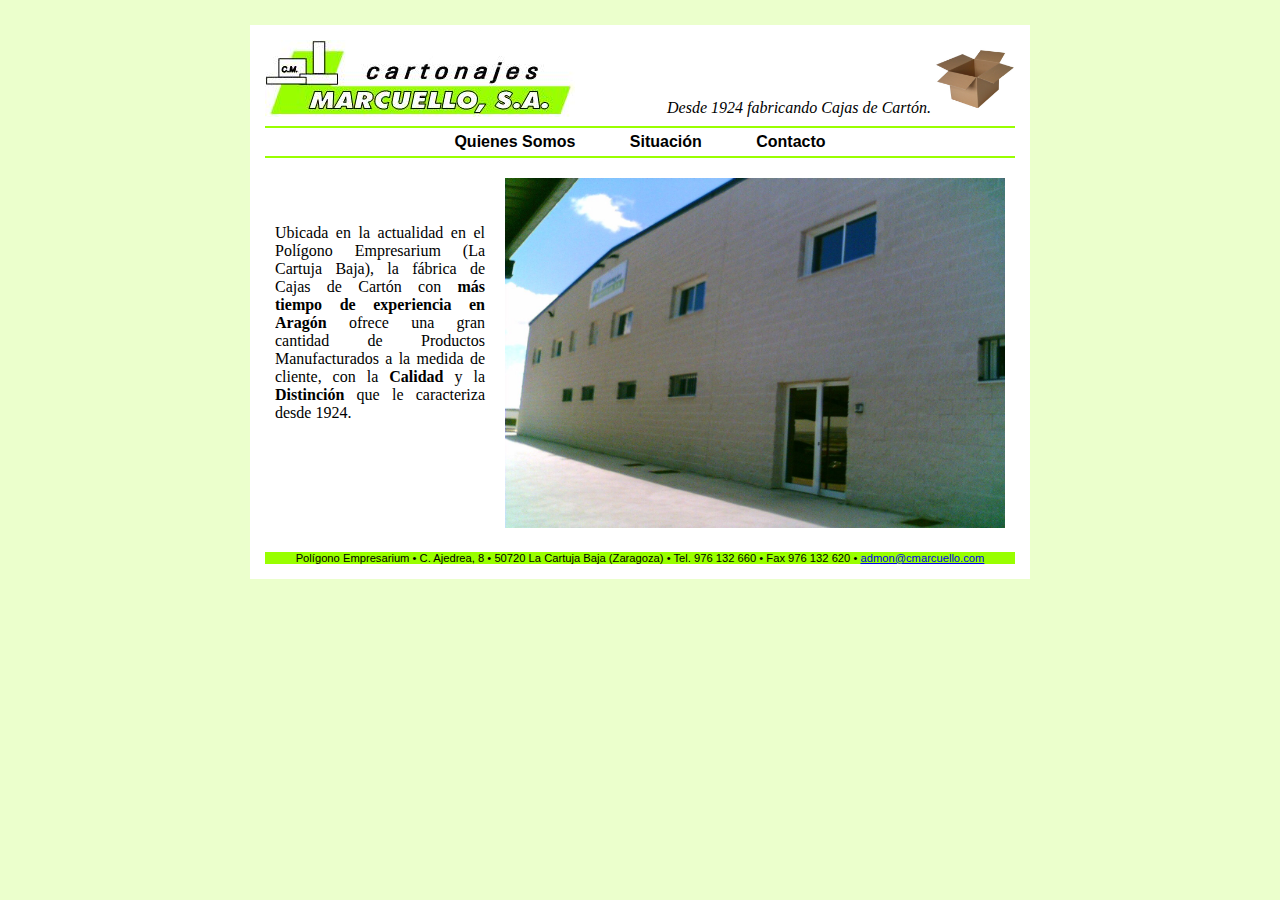
<file: CartonajesMarcuelloWEB (HTML)/public_html/index.html>
<!DOCTYPE html>
<html>
    <head>
        <meta charset="UTF-8">
        <title>Cartonajes Marcuello S.A.</title>
        <link rel="stylesheet" type="text/css" href="css/CartonajesMarcuello.css" />
        <link rel="icon" type="image/x-icon" href="images/CartonajesMarcuello.ico" />
    </head>
    <body>
        <div class="containerHeader">
            <div id="logo">
                <a href="index.html">
                   <img src="images/CartonajesMarcuello.jpg" alt="Cartonajes Marcuello" title="Cartonajes Marcuello">
               </a>
            </div>
            <div id="textLogo">
                <span><i>Desde 1924 fabricando Cajas de Cartón.</i></span>
                <img src="images/caja.jpg"  width="80" height="73">
            </div>       
        </div>
        <div class="separator"></div>
        <div class="containerMenu">
            <div class="menu">
                <ul>
                    <li><a href="quienes_somos.html">Quienes Somos</a></li>
<!--                   <li><a href="/views/productos_y_servicios.jsp">Productos y Servicios</a></li> -->
<!--                      <li><a href="/views/h&q.jsp">H & Q</a></li>-->
                    <li><a href="situacion.html">Situación</a></li>
                    <li><a href="contacto.html">Contacto</a></li>
<!--                    <li><a href="/views/partners.jsp">Partners</a></li>-->
                </ul>
            </div>
        </div>
        <div class="separator"></div>
        <div class="containerBody">
            <div class="bodyElement">
                <div class="photoFront">
                    <img id="photoFront" src="images/CartonajesMarcuelloFachada.jpg" width="500" height="350">
                </div>
                <div class="textFront">
                    <p id="textFront">Ubicada en la actualidad en el Polígono Empresarium (La Cartuja Baja), 
                        la fábrica de Cajas de Cartón con <b>más tiempo de experiencia en Aragón</b> ofrece una gran cantidad 
                        de Productos Manufacturados a la medida de cliente, con la <b>Calidad</b> y la <b>Distinción</b>
                        que le caracteriza desde 1924.
                    </p>
                </div>
            </div>
        </div>

        <div class="containerFooter">  
            <div id="footer">
                <footer>Polígono Empresarium • C. Ajedrea, 8  • 50720 La Cartuja Baja (Zaragoza) 
                    • Tel. 976 132 660 • Fax 976 132 620 • 
                    <a href="mailto:admon@cmarcuello.com" title="mailto:admon@cmarcuello.com">admon@cmarcuello.com</a>
                </footer>
            </div>
        </div>
    </body>
</html>
</file>
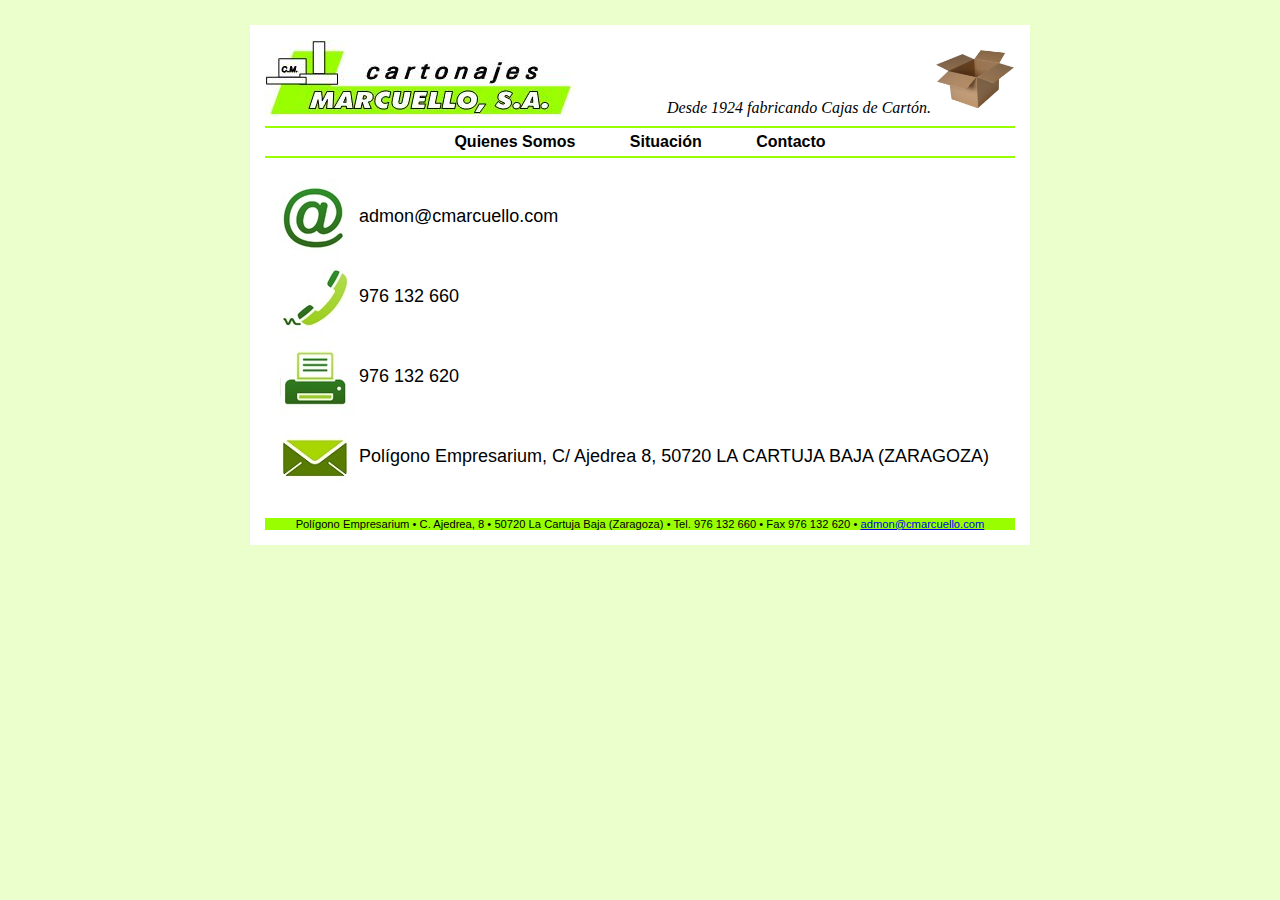
<file: CartonajesMarcuelloWEB (HTML)/public_html/contacto.html>
<!DOCTYPE html>
<html>
    <head>
        <meta charset="UTF-8">
        <title>Cartonajes Marcuello S.A.</title>
        <link rel="stylesheet" type="text/css" href="css/CartonajesMarcuello.css" />
        <link rel="icon" type="image/x-icon" href="images/CartonajesMarcuello.ico" />
    </head>
    <body>
        <div class="containerHeader">
            <div id="logo">
                <a href="index.html">
                   <img src="images/CartonajesMarcuello.jpg" alt="Cartonajes Marcuello" title="Cartonajes Marcuello">
               </a>
            </div>
            <div id="textLogo">
                <span><i>Desde 1924 fabricando Cajas de Cartón.</i></span>
                <img src="images/caja.jpg"  width="80" height="73">
            </div>       
        </div>
        <div class="separator"></div>
        <div class="containerMenu">
            <div class="menu">
                <ul>
                    <li><a href="quienes_somos.html">Quienes Somos</a></li>
<!--                   <li><a href="/views/productos_y_servicios.jsp">Productos y Servicios</a></li> -->
<!--                      <li><a href="/views/h&q.jsp">H & Q</a></li>-->
                    <li><a href="situacion.html">Situación</a></li>
                    <li><a href="contacto.html">Contacto</a></li>
<!--                    <li><a href="/views/partners.jsp">Partners</a></li>-->
                </ul>
            </div>
        </div>
        <div  class="separator"></div>
        
        <div class="containerBody">
            <div class="bodyElement">
                <div class="email">
                    <img id="imageEmail" src="images/email.jpg" width="80" height="80">
                    <span id="textEmail">admon@cmarcuello.com</span>
                </div>
                <div class="phone">
                    <img id="imagePhone" src="images/phone.jpg" width="80" height="80">
                    <span id="textPhone">976 132 660</span>
                </div>
                <div class="fax">
                    <img id="imageFax" src="images/fax.jpg" width="80" height="80">
                    <span id="textFax">976 132 620</span>
                </div>
                <div class="address">
                    <img id="imageAddress" src="images/envelope.jpg" width="80" height="80">
                    <span id="textAddress">Polígono Empresarium, C/ Ajedrea 8, 50720 LA CARTUJA BAJA (ZARAGOZA)</span>
                </div>
            </div>
        </div>

        <div class="containerFooter">  
            <div id="footer">
                <footer>Polígono Empresarium • C. Ajedrea, 8  • 50720 La Cartuja Baja (Zaragoza) 
                    • Tel. 976 132 660 • Fax 976 132 620 • 
                    <a href="mailto:admon@cmarcuello.com" title="mailto:admon@cmarcuello.com">admon@cmarcuello.com</a>
                </footer>
            </div>
        </div>
    </body>
</html>
</file>
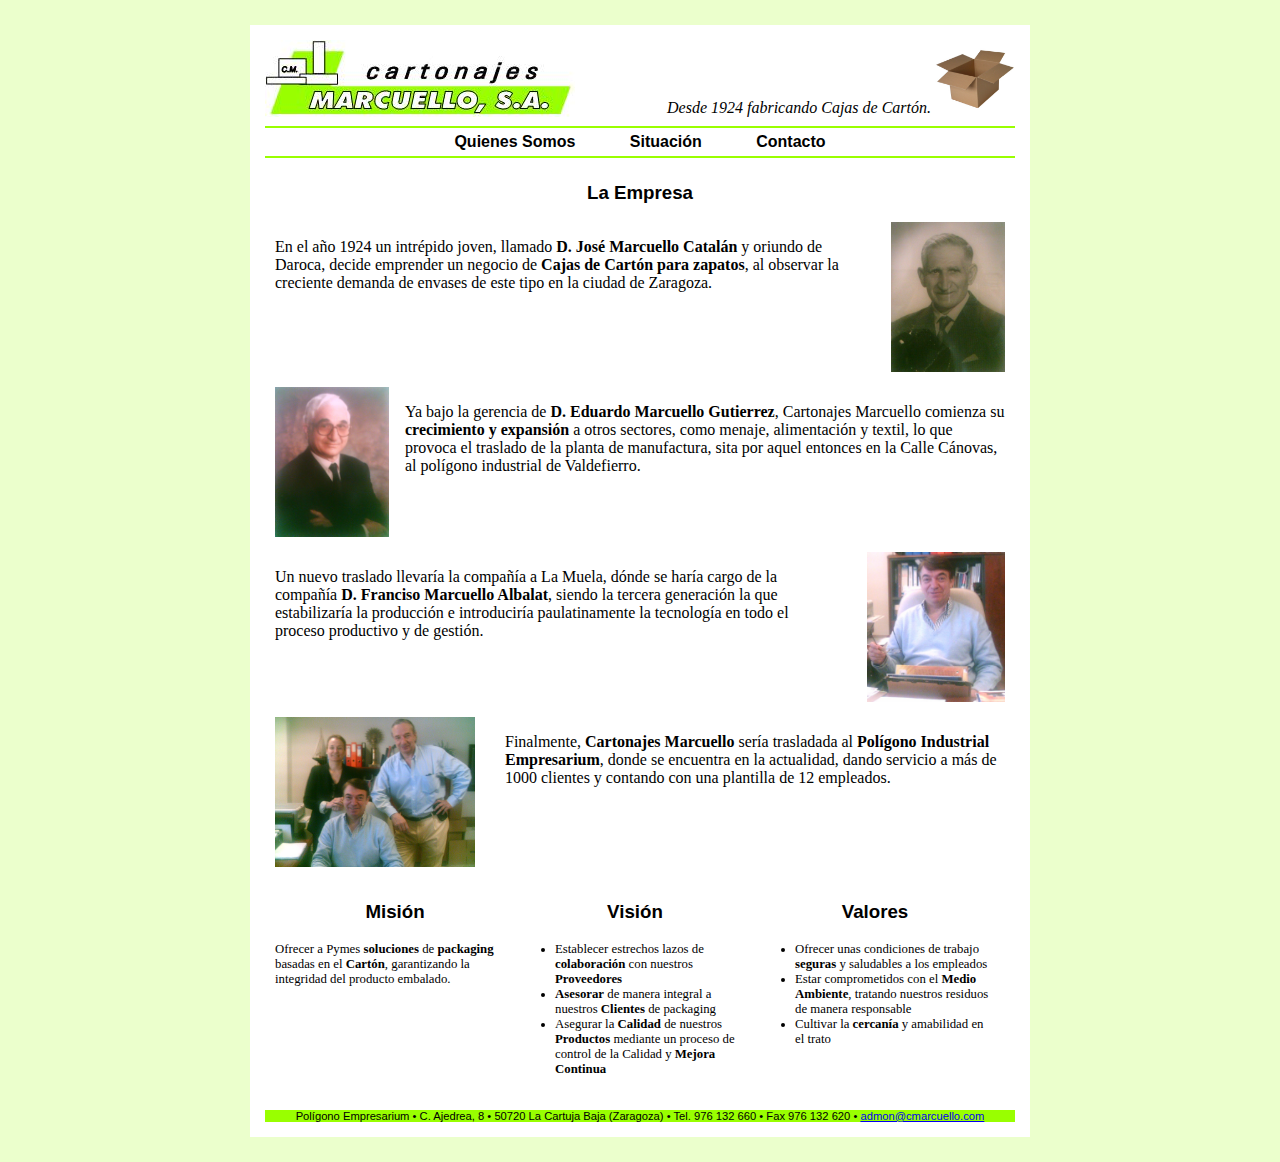
<file: CartonajesMarcuelloWEB (HTML)/public_html/quienes_somos.html>
<!DOCTYPE html>
<html>
    <head>
        <meta charset="UTF-8">
        <title>Cartonajes Marcuello S.A.</title>
        <link rel="stylesheet" type="text/css" href="css/CartonajesMarcuello.css" />
        <link rel="icon" type="image/x-icon" href="images/CartonajesMarcuello.ico" />
    </head>
    <body>
        <div class="containerHeader">
            <div id="logo">
                <a href="index.html">
                   <img src="images/CartonajesMarcuello.jpg" alt="Cartonajes Marcuello" title="Cartonajes Marcuello">
               </a>
            </div>
            <div id="textLogo">
                <span><i>Desde 1924 fabricando Cajas de Cartón.</i></span>
                <img src="images/caja.jpg"  width="80" height="73">
            </div>       
        </div>
        <div class="separator"></div>
        <div class="containerMenu">
            <div class="menu">
               <ul>
                    <li><a href="quienes_somos.html">Quienes Somos</a></li>
<!--                   <li><a href="/views/productos_y_servicios.jsp">Productos y Servicios</a></li> -->
<!--                      <li><a href="/views/h&q.jsp">H & Q</a></li>-->
                    <li><a href="situacion.html">Situación</a></li>
                    <li><a href="contacto.html">Contacto</a></li>
<!--                    <li><a href="/views/partners.jsp">Partners</a></li>-->
                </ul>
            </div>
        </div>
        <div  class="separator"></div>
        
        <div class="containerBody">
            <h3>La Empresa</h3>
            <div class="bodyElement">
                <p id="textJose">En el año 1924 un intrépido joven, llamado <b>D. José Marcuello Catalán</b> y oriundo de Daroca, 
                decide emprender un negocio de <b>Cajas de Cartón para zapatos</b>, al observar la creciente demanda de
                envases de este tipo en la ciudad de Zaragoza.</p>
                <img id="imageJose" src="images/CartonajesMarcuelloOficinasJose.jpg" width="114" height="150">
            </div>  
            <div class="bodyElement">
                <img id="imageEduardo" src="images/CartonajesMarcuelloOficinasEduardo.jpg" width="114" height="150">
                <p id="textEduardo">Ya bajo la gerencia de <b>D. Eduardo Marcuello Gutierrez</b>, Cartonajes Marcuello 
                comienza su <b>crecimiento y expansión</b> a otros sectores, como menaje, alimentación y textil, lo que 
                provoca el traslado  de la planta de manufactura, sita por aquel entonces en la Calle Cánovas,  al polígono
                industrial de Valdefierro.</p>
            </div>
            <div class="bodyElement">
                <p  id="textFrancisco">Un nuevo traslado llevaría la compañía a La Muela, dónde se haría cargo de la 
                compañía <b>D. Franciso Marcuello Albalat</b>, siendo la tercera generación la que estabilizaría la 
                producción e introduciría paulatinamente la tecnología en todo el proceso productivo y de gestión.</p>
                <img id="imageFrancisco" src="images/CartonajesMarcuelloOficinasFranciscoPeque.jpg" width="138" height="150">
            </div>
            <div class="bodyElement">
                <p id="textStaff">Finalmente, <b>Cartonajes Marcuello</b> sería trasladada al <b>Polígono Industrial Empresarium</b>, 
                donde se encuentra en la actualidad, dando servicio a más de 1000 clientes y contando con una plantilla 
                de 12 empleados.</p>
                <img id="imageStaff" src="images/CartonajesMarcuelloStaff.jpg" width="200" height="150">
            </div>
             <div class="bodyElement">
                 <div class="text3left">
                     <h3>Misión</h3>
                     <p id="textMision">Ofrecer a Pymes <b>soluciones</b> de <b>packaging</b> basadas en el 
                         <b>Cartón</b>, garantizando la integridad del producto embalado.
                     </p>
                 </div>
                 <div class="text3center">
                     <h3>Visión</h3>
                     <ul id="textVision">
                         <li>Establecer estrechos lazos de <b>colaboración</b> con nuestros <b>Proveedores</b></li>
                         <li><b>Asesorar</b> de manera integral a nuestros <b>Clientes</b> de packaging</li>
                         <li>Asegurar la <b>Calidad</b> de nuestros <b>Productos</b> mediante un proceso de control de la 
                             Calidad y <b>Mejora Continua</b></li>
                     </ul>
                 </div>
                 <div class="text3right">
                     <h3>Valores</h3>
                      <ul id="textValores">
                         <li>Ofrecer unas condiciones de trabajo <b>seguras</b> y saludables a los empleados</li>
                         <li>Estar comprometidos con el <b>Medio Ambiente</b>, tratando nuestros residuos de manera responsable</li>
                         <li>Cultivar la <b>cercanía</b> y amabilidad en el trato</li>
                     </ul>
                 </div>
             </div>
         </div>

        <div class="containerFooter">  
            <div id="footer">
                <footer>Polígono Empresarium • C. Ajedrea, 8  • 50720 La Cartuja Baja (Zaragoza) 
                    • Tel. 976 132 660 • Fax 976 132 620 • 
                    <a href="mailto:admon@cmarcuello.com" title="mailto:admon@cmarcuello.com">admon@cmarcuello.com</a>
                </footer>
            </div>
        </div>
    </body>
</html>
</file>
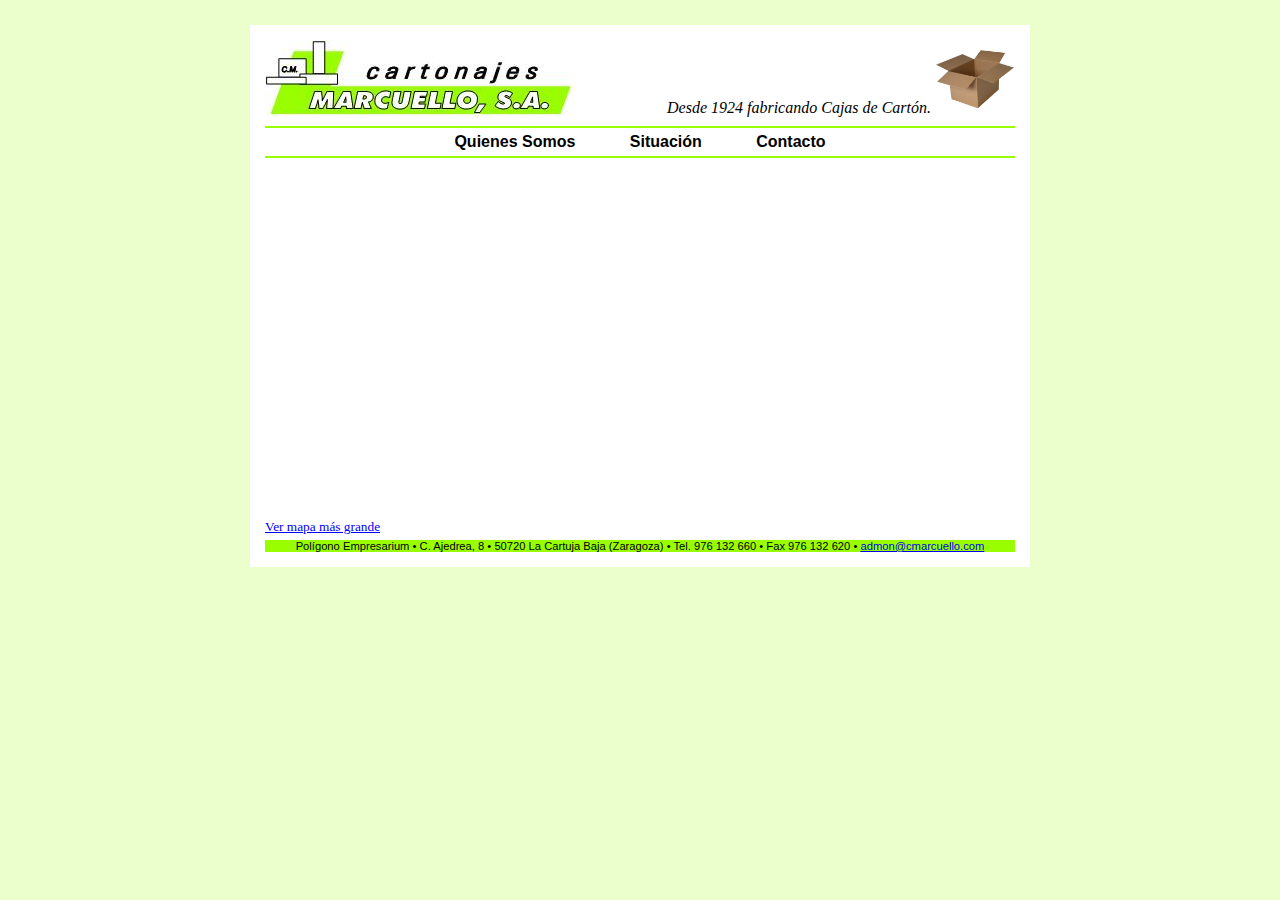
<file: CartonajesMarcuelloWEB (HTML)/public_html/situacion.html>
<!DOCTYPE html>
<html>
    <head>
        <meta charset="UTF-8">
        <title>Cartonajes Marcuello S.A.</title>
        <link rel="stylesheet" type="text/css" href="css/CartonajesMarcuello.css" />
        <link rel="icon" type="image/x-icon" href="images/CartonajesMarcuello.ico" />
    </head>
    <body>
        <div class="containerHeader">
            <div id="logo">
                <a href="index.html">
                   <img src="images/CartonajesMarcuello.jpg" alt="Cartonajes Marcuello" title="Cartonajes Marcuello">
               </a>
            </div>
            <div id="textLogo">
                <span><i>Desde 1924 fabricando Cajas de Cartón.</i></span>
                <img src="images/caja.jpg"  width="80" height="73">
            </div>       
        </div>
        <div class="separator"></div>
        <div class="containerMenu">
            <div class="menu">
                <ul>
                    <li><a href="quienes_somos.html">Quienes Somos</a></li>
<!--                   <li><a href="/views/productos_y_servicios.jsp">Productos y Servicios</a></li> -->
<!--                      <li><a href="/views/h&q.jsp">H & Q</a></li>-->
                    <li><a href="situacion.html">Situación</a></li>
                    <li><a href="contacto.html">Contacto</a></li>
<!--                    <li><a href="/views/partners.jsp">Partners</a></li>-->
                </ul>
            </div>
        </div>
        <div  class="separator"></div>
       
        <div class="containerBody">
            <iframe width="100%" height="350" frameborder="0" scrolling="no" marginheight="0" marginwidth="0" 
                    src="https://maps.google.es/maps?f=q&amp;source=s_q&amp;hl=es&amp;geocode=&amp;q=Cartonajes+Marcuello+S.A.,+Zaragoza&amp;aq=1&amp;oq=cartonajes+&amp;sll=41.596767,-0.826163&amp;sspn=0.035175,0.031543&amp;ie=UTF8&amp;hq=cartonajes+marcuello+sa&amp;hnear=Zaragoza,+Arag%C3%B3n&amp;ll=41.66,-0.832954&amp;spn=0.155093,0.12458&amp;t=m&amp;output=embed">
            
            </iframe>
            <br />
            <small>
                <a href="https://maps.google.es/maps?f=q&amp;source=embed&amp;hl=es&amp;geocode=&amp;q=Cartonajes+Marcuello+S.A.,+Zaragoza&amp;aq=1&amp;oq=cartonajes+&amp;sll=41.596767,-0.826163&amp;sspn=0.035175,0.031543&amp;ie=UTF8&amp;hq=cartonajes+marcuello+sa&amp;hnear=Zaragoza,+Arag%C3%B3n&amp;ll=41.578294,-0.832954&amp;spn=0.155093,0.12458&amp;t=m" target="_blank" style="color:#0000FF;text-align:left">Ver mapa más grande</a>
            </small>
        </div>

        <div class="containerFooter">  
            <div id="footer">
                <footer>Polígono Empresarium • C. Ajedrea, 8  • 50720 La Cartuja Baja (Zaragoza) 
                    • Tel. 976 132 660 • Fax 976 132 620 • 
                    <a href="mailto:admon@cmarcuello.com" title="mailto:admon@cmarcuello.com">admon@cmarcuello.com</a>
                </footer>
            </div>
        </div>
    </body>
</html>
</file>
<file: CartonajesMarcuelloWEB (HTML)/public_html/css/CartonajesMarcuello.css>
/* GENERAL-------------------------------------------- */
html {
    font-family: "Palatino Linotype", "Book Antiqua", "Palatino", serif;
    background-color: #EBFFCC;
    /*
    background-image: url(../images/CartonajesMarcuelloCajasEnPalets.jpg);
    background-attachment: fixed;
    background-repeat: no-repeat;
    background-size: cover;
    */
        
}

body {
    width: 750px;
    margin: 25px auto;
    padding: 15px;
    background-color: white;
}

.containerBody {
    overflow: hidden;
    margin: 5px 0px 5px 0px;
}

.bodyElement{
    overflow: hidden;
    width: 730px;
    margin: 15px auto;
}

h3 {
    text-align: center;
    font-family: "Tahoma", "Geneva", sans-serif;
    font-weight: bold; 
}

img {
    border: 0px;
}

/* HEADER ------------------------------------------ */
.containerHeader {
    overflow: hidden;
}

#logo {
    float: left;
}

#textLogo {
    float: right;
}

.separator {
    color: #99FF00;
    border: 1px solid;
    margin: 5px 0px;
}

.containerMenu {
    overflow: hidden;
}

.menu {
    font-family: "Tahoma", "Geneva", sans-serif;
    font-weight: bold; 
}

.menu a {
    color: black;
    text-decoration: none;
}

.menu a:hover {
    color:#99FF00;
}

.menu ul {
    margin: auto;
    text-align: center;
    padding: 0px;
}

.menu li {
    padding: 0px 25px 0px 25px ;
    list-style: none;
    display: inline;
}

/* FRONT------------------------------------------------ */
.photoFront {
    float: right;
    width: 500px;
}

#photoFront {
}

.textFront {
    float: left;
    width: 230px;
}

#textFront {
    padding: 30px 20px 0px 0px;
    text-align : justify; 
}

/* WHOAREWE------------------------------------------- */
.images {
    text-align: center;
}
.text3left, .text3center, .text3right {
    float: left;
    width: 240px;
}

#textOrigenes, #textVision, #textMision, #textValores {
    font-family: "Palatino Linotype", "Book Antiqua", "Palatino", serif;
    font-size: 80%;
}

#textJose {
    width: 600px;
    float: left;
}

 #textFrancisco {
    width: 550px;
    float: left;
}

#imageJose, #imageFrancisco {
    float: right;
}

#textEduardo {
    width: 600px;
    float: right;
}

 #textStaff {
    width: 500px;
    float: right;
}

#imageEduardo, #imageStaff {
    float: left;
}

/* CONTACT------------------------------------------- */
#textEmail, #textPhone,
#textFax, #textAddress {
    text-align: center;
    font-family: "Gill Sans", "Gill Sans MT", sans-serif;
    font-size: 18px;
}

#imageEmail, #imagePhone, 
#imageFax, #imageAddress {
    vertical-align: middle;
}

/* FOOTER ---------------------------------------------------- */
.containerFooter {
    overflow: hidden;
}

#footer {
    font-family: "Helvetia", sans-serif;
    font-size:70%;
    background-color: #99FF00;
    text-align: center;
}
</file>
